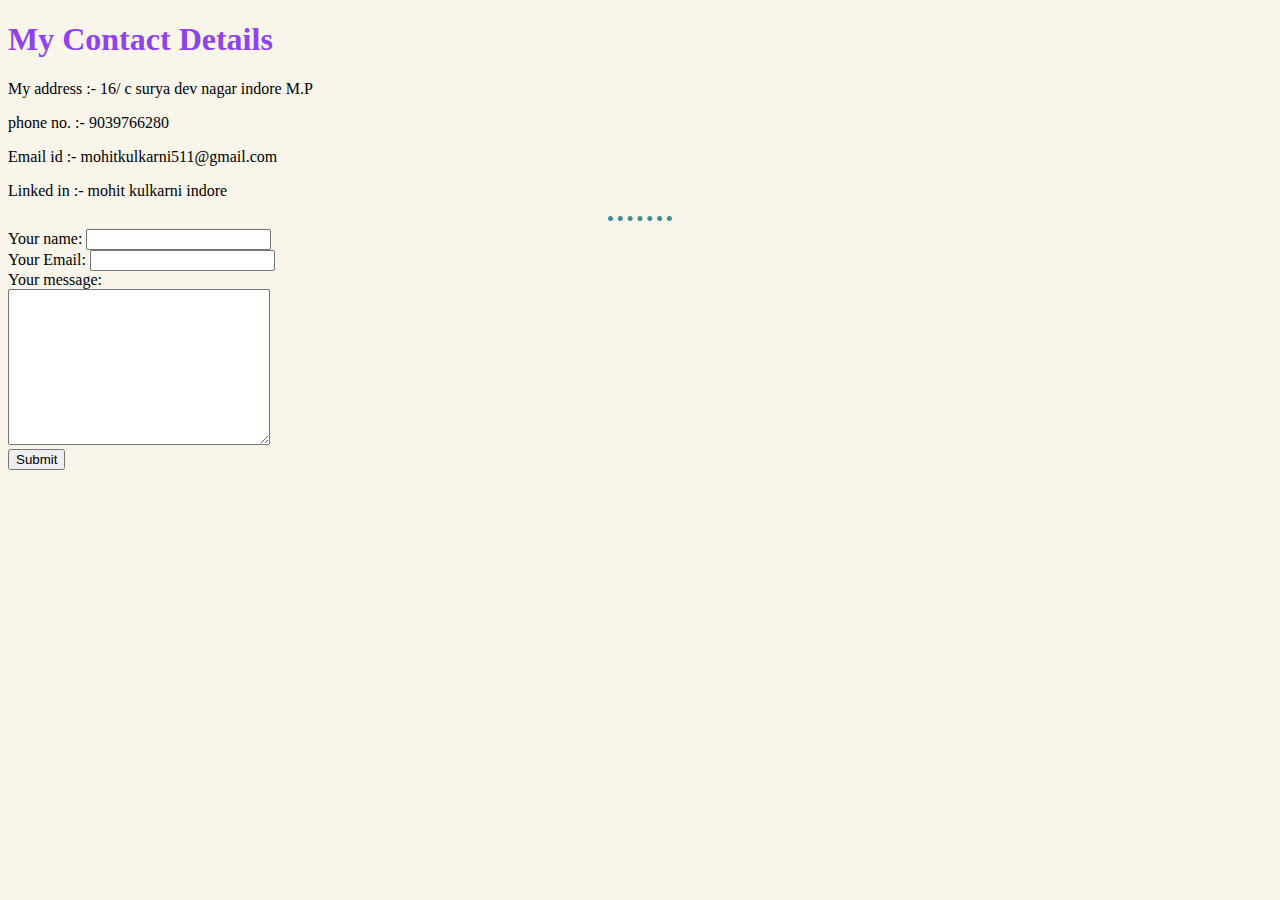
<file: contacts.html>
<!DOCTYPE html>
<html lang="en">
<head>
    <meta charset="UTF-8">
    <title>Conatct Me</title>
     <link rel="stylesheet" href="./style.css">
</head>
<body>
    <h1>My Contact Details</h1>
        <p>My address :- 16/ c surya dev nagar indore M.P</p>
        <p> phone no. :- 9039766280</p>
        <p> Email id  :- mohitkulkarni511@gmail.com </p>
        <p> Linked in :- mohit kulkarni indore</p>
        <hr>
       <form action="mailto:mohitkulkarni511@gmail.com" method="post" enctype="text/plain">
        <label>Your name:</label>
        <input type="text" name="Your name" value=""><br>
        <label>Your Email:</label>
        <input type="email" name="Your Email" value=""><br>
        <label>Your message:</label><br>
        <textarea name="Your message" id="" cols="30" rows="10"></textarea><br>
        <input type="submit" name="" id="">

       </form>
</body>
</html>
</file>
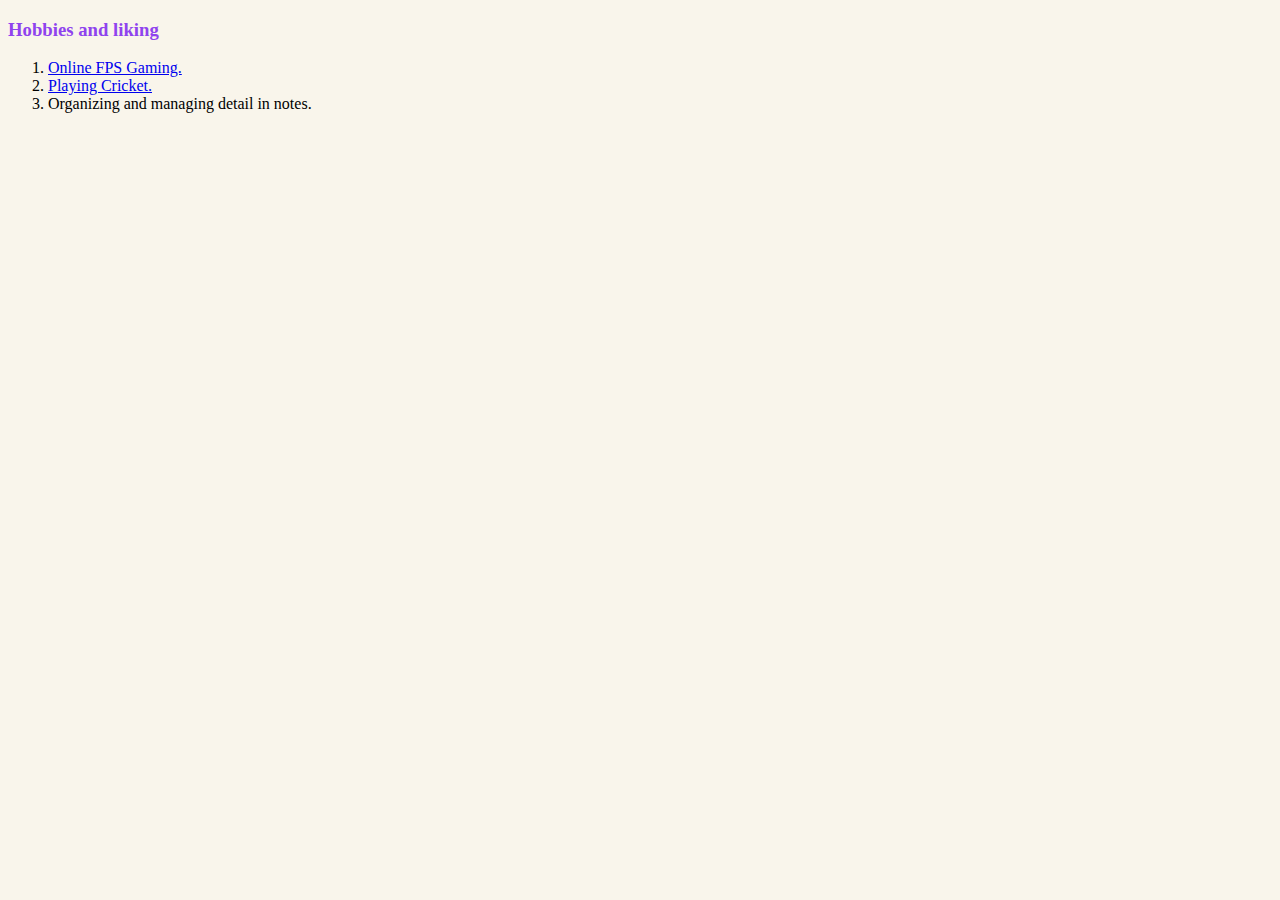
<file: hobbies.html>
<!DOCTYPE html>
<html>
<head>
    <meta charset="UTF-8">
    <title>My Hobbies</title>
    <link rel="stylesheet" href="./style.css">
</head>
<body>
    <h3>Hobbies and liking</h3>
    <ol>
        <li> <a href="https://en.wikipedia.org/wiki/First-person_shooter">Online FPS Gaming.</a></li>
        <li> <a href="https://www.youtube.com/watch?v=g-beFHld19c">Playing Cricket.</a> </li>
        <li> Organizing and managing detail in notes.</li>
    </ol>
    
</body>
</html>
</file>
<file: style.css>
body {
    background-color: #F9F5EB;
}
h1{
   color: #8F43EE;
}
h3{
    color: #8F43EE;
}
   hr{
    border-style: none;
    border-top-style: dotted ;
    border-color:#408E91;
    border-width: 5px;
    width: 5%;
     }
</file>
